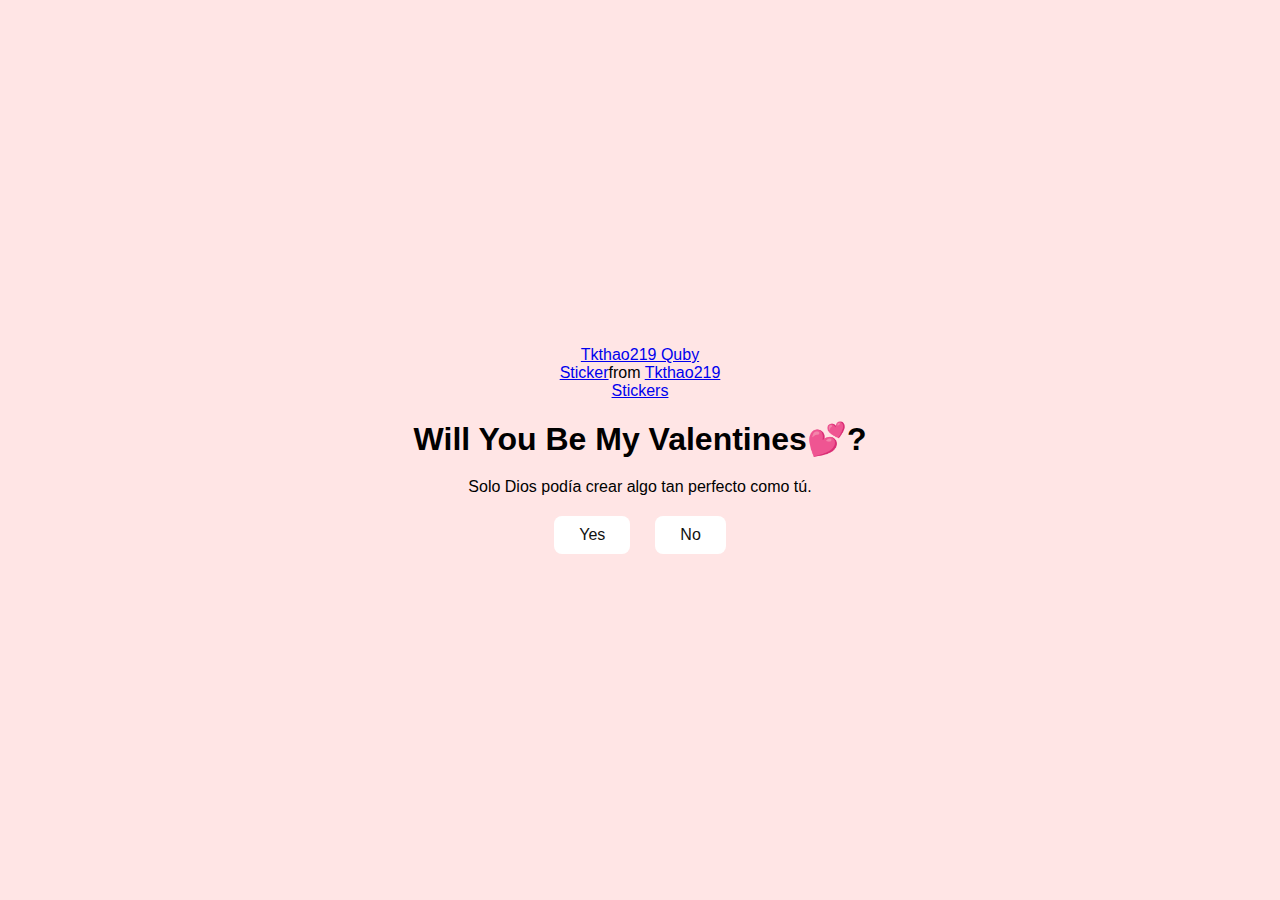
<file: index.html>
<!DOCTYPE html>
<html lang="en">
    <head>
        <meta charset="utf-8" />
        <meta name="viewport"
        content="width=device-width,
        initial-scale=1.0" />
        <title>Be My Valentine</title>

        <link rel="stylesheet" href="./style.css" />
    </head>
    <body>
        <div class="container"> 
            <div class="tenor-gif-embed" data-postid="26472893" data-share-method="host" data-aspect-ratio="1" data-width="100%"><a href="https://tenor.com/view/tkthao219-quby-sticker-gif-26472893">Tkthao219 Quby Sticker</a>from <a href="https://tenor.com/search/tkthao219-stickers">Tkthao219 Stickers</a></div> <script type="text/javascript" async src="https://tenor.com/embed.js"></script>
            <h1>Will You Be My Valentines💕?</h1>
            
            <p>Solo Dios podía crear algo tan perfecto como tú.</p>

            <div class="btn">
                <a href="yes.html">Yes</a>
                <a href="no1.html">No</a>
                </div>
            </div>
    </body>
</html>
</file>
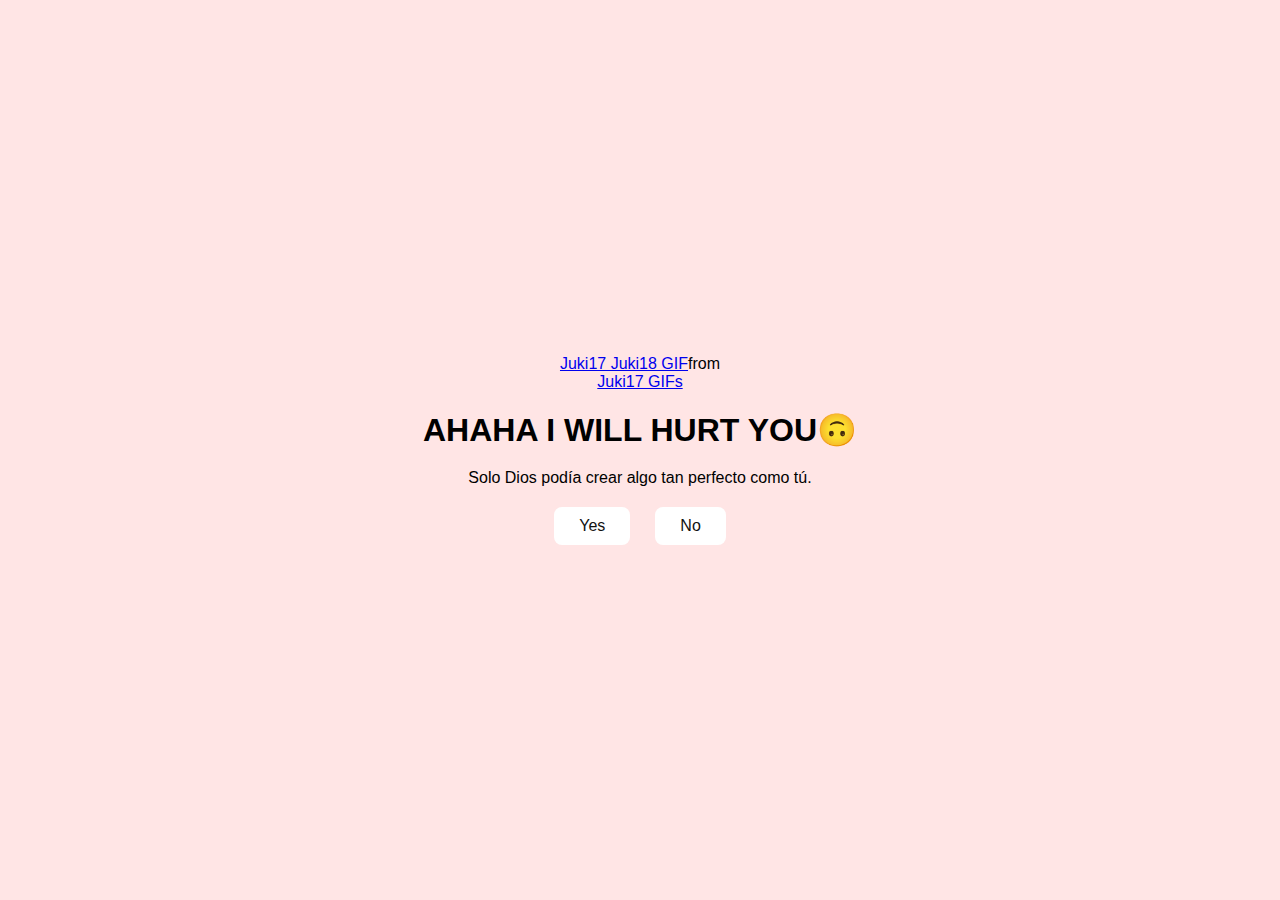
<file: no1.html>
<!DOCTYPE html>
<html lang="en">
    <head>
        <meta charset="utf-8" />
        <meta name="viewport"
        content="width=device-width,
        initial-scale=1.0" />
        <title>Be My Valentine</title>

        <link rel="stylesheet" href="./style.css" />
    </head>
    <body>
        <div class="container"> 
            <div class="tenor-gif-embed" data-postid="7159731207587951774" data-share-method="host" data-aspect-ratio="0.86747" data-width="100%"><a href="https://tenor.com/view/juki17-juki18-gif-7159731207587951774">Juki17 Juki18 GIF</a>from <a href="https://tenor.com/search/juki17-gifs">Juki17 GIFs</a></div> <script type="text/javascript" async src="https://tenor.com/embed.js"></script>
            <h1>AHAHA I WILL HURT YOU🙃</h1>
            <p>Solo Dios podía crear algo tan perfecto como tú.</p>

            <div class="btn">
                <a href="yes.html">Yes</a>
                <a href="no2.html">No</a>
                </div>
            </div>
    </body>
</html>
</file>
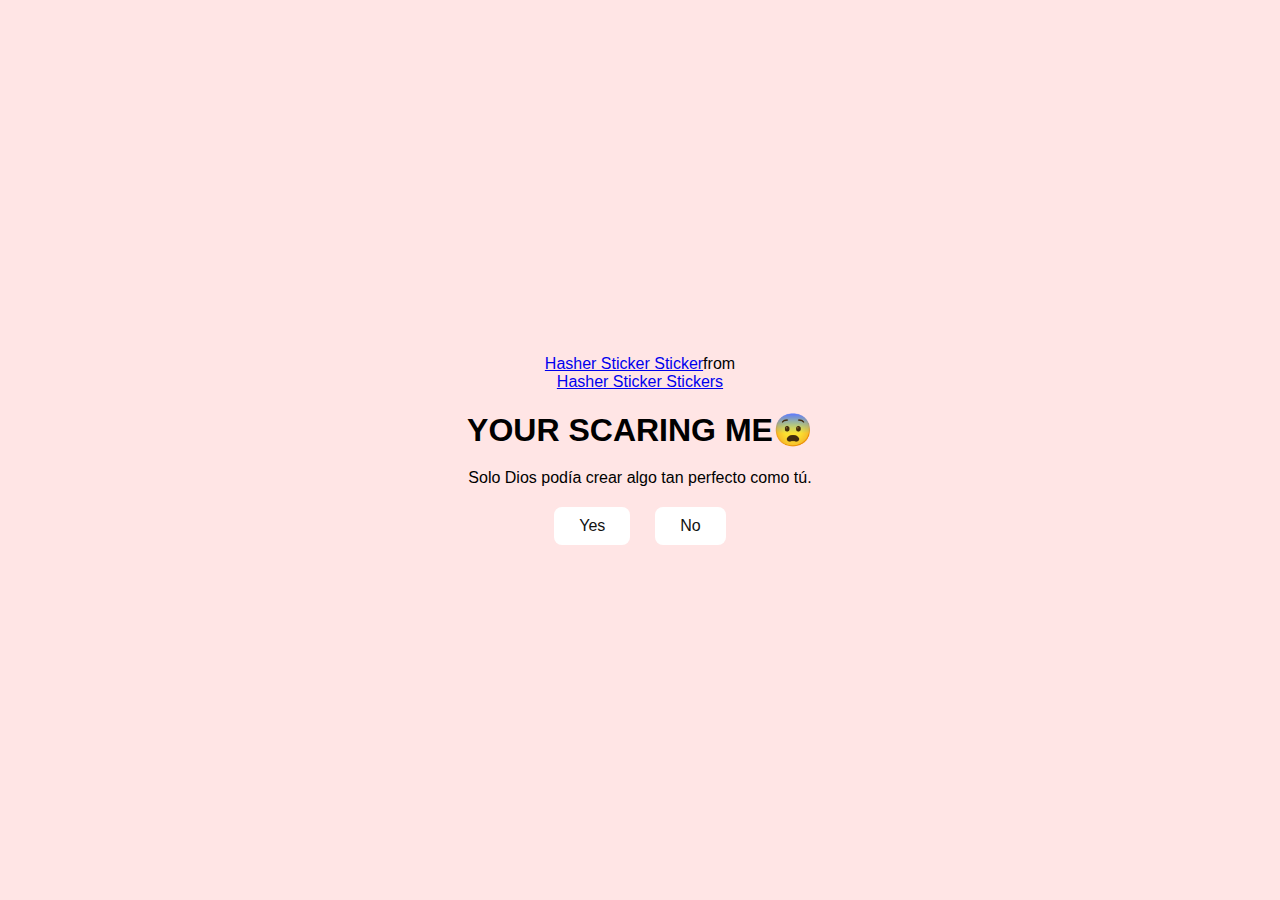
<file: no2.html>
<!DOCTYPE html>
<html lang="en">
    <head>
        <meta charset="utf-8" />
        <meta name="viewport"
        content="width=device-width,
        initial-scale=1.0" />
        <title>Be My Valentine</title>

        <link rel="stylesheet" href="./style.css" />
    </head>
    <body>
        <div class="container"> 
            <div class="tenor-gif-embed" data-postid="24531571" data-share-method="host" data-aspect-ratio="0.990625" data-width="100%"><a href="https://tenor.com/view/hasher-sticker-gif-24531571">Hasher Sticker Sticker</a>from <a href="https://tenor.com/search/hasher+sticker-stickers">Hasher Sticker Stickers</a></div> <script type="text/javascript" async src="https://tenor.com/embed.js"></script>
            <h1>YOUR SCARING ME😨</h1>
            <p>Solo Dios podía crear algo tan perfecto como tú.</p>

            <div class="btn">
                <a href="yes.html">Yes</a>
                <a href="no3.html">No</a>
                </div>
            </div>
    </body>
</html>
</file>
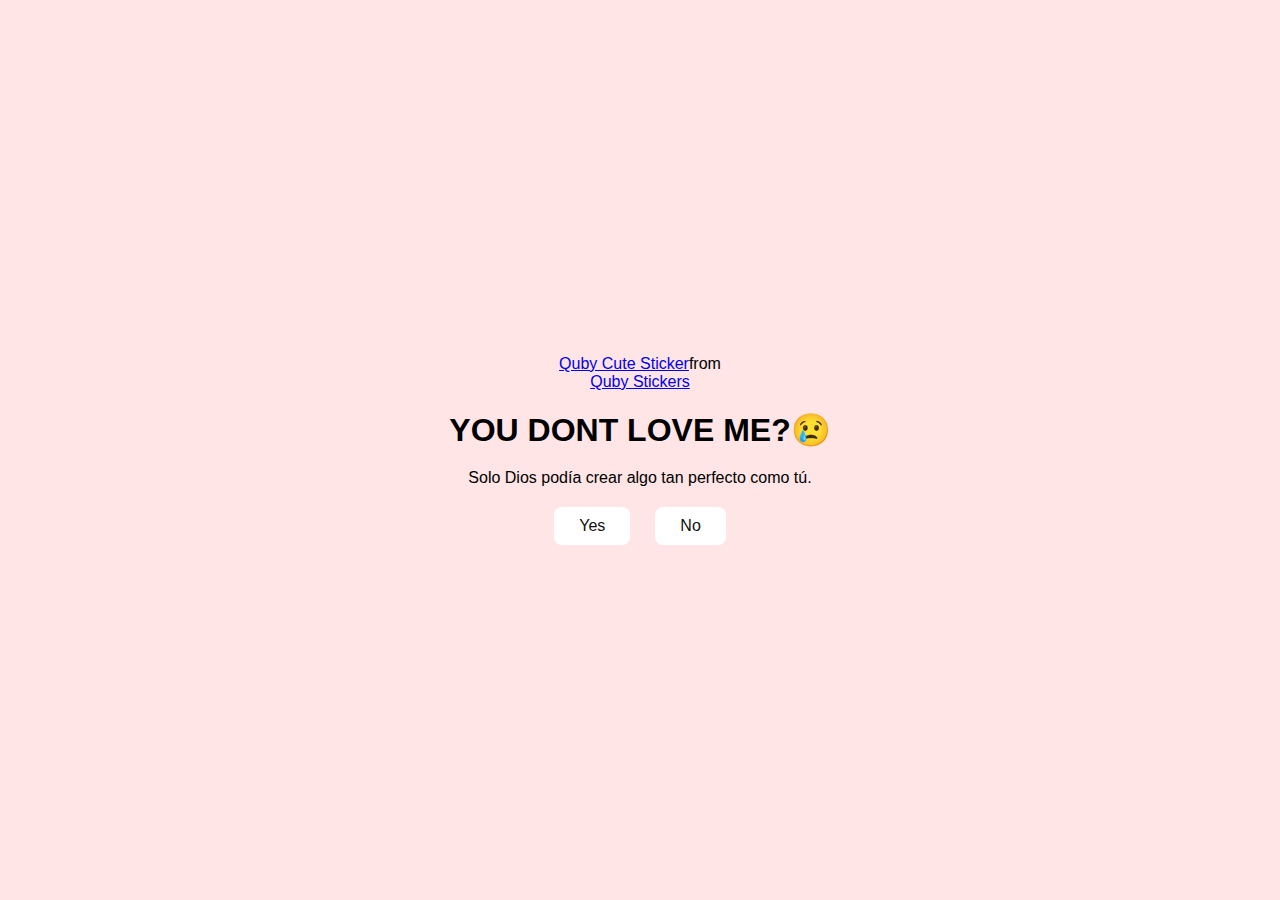
<file: no3.html>
<!DOCTYPE html>
<html lang="en">
    <head>
        <meta charset="utf-8" />
        <meta name="viewport"
        content="width=device-width,
        initial-scale=1.0" />
        <title>Be My Valentine</title>

        <link rel="stylesheet" href="./style.css" />
    </head>
    <body>
        <div class="container"> 
            <div class="tenor-gif-embed" data-postid="17031604" data-share-method="host" data-aspect-ratio="0.965625" data-width="100%"><a href="https://tenor.com/view/quby-cute-adorable-tears-cry-gif-17031604">Quby Cute Sticker</a>from <a href="https://tenor.com/search/quby-stickers">Quby Stickers</a></div> <script type="text/javascript" async src="https://tenor.com/embed.js"></script>
            <h1>YOU DONT LOVE ME?😢</h1>
            <p>Solo Dios podía crear algo tan perfecto como tú.</p>

            <div class="btn">
              <a href="yes.html">Yes</a>
              <a href="#" id="move-random">No</a>
            </div>
          </div>
      
          <script src="./script.js"></script>
        </body>
      </html>
</file>
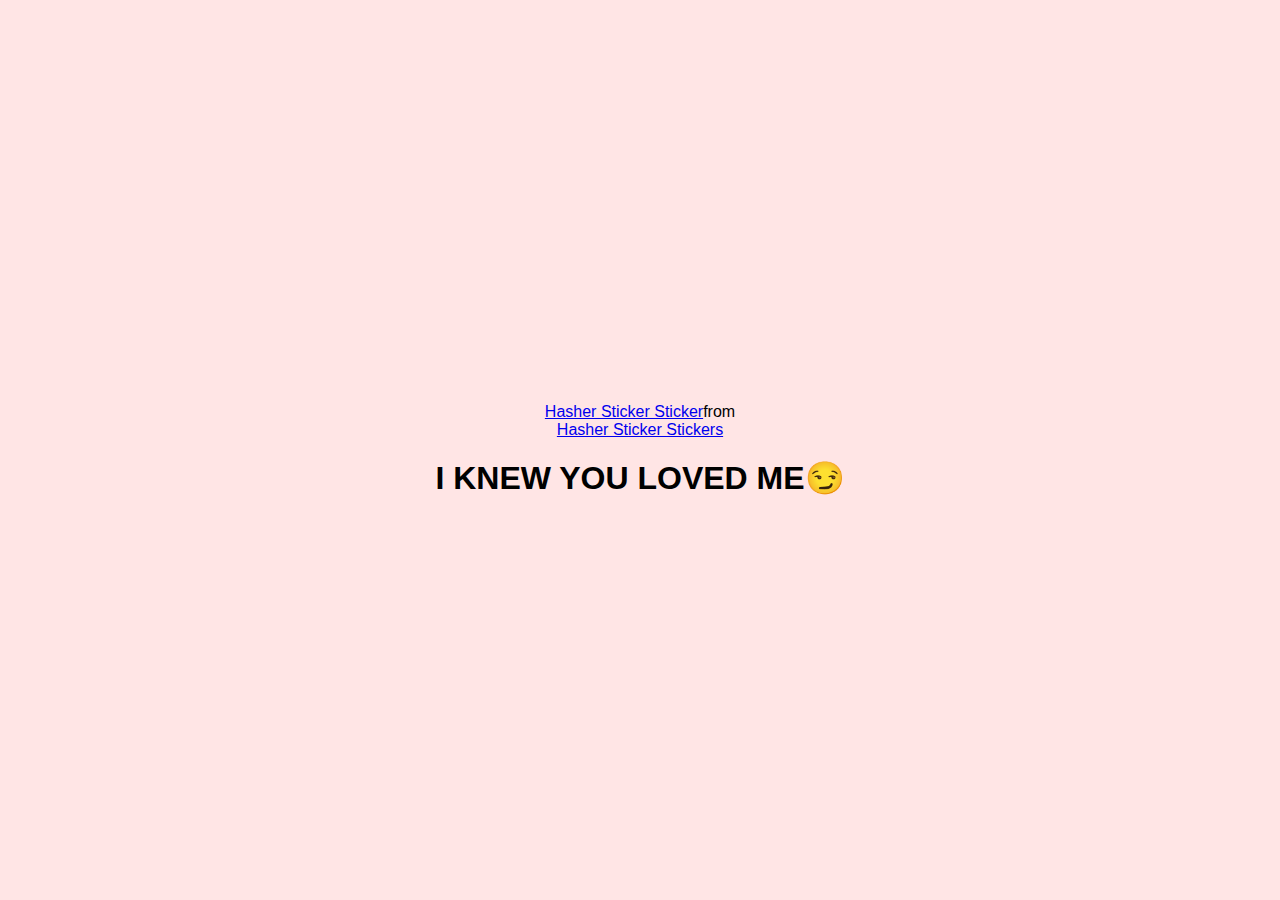
<file: yes.html>
<!DOCTYPE html>
<html lang="en">
    <head>
        <meta charset="utf-8" />
        <meta name="viewport"
        content="width=device-width,
        initial-scale=1.0" />
        <title>Be My Valentine</title>

        <link rel="stylesheet" href="./style.css" />
    </head>
    <body>
        <div class="container"> 
            <div class="tenor-gif-embed" data-postid="24531839" data-share-method="host" data-aspect-ratio="1.00946" data-width="100%"><a href="https://tenor.com/view/hasher-sticker-gif-24531839">Hasher Sticker Sticker</a>from <a href="https://tenor.com/search/hasher+sticker-stickers">Hasher Sticker Stickers</a></div> <script type="text/javascript" async src="https://tenor.com/embed.js"></script>
            <h1>I KNEW YOU LOVED ME😏</h1>
            </div>
    </body>
</html>
</file>
<file: style.css>
* {
    margin: 0;
    padding: 0;
    box-sizing: border-box;
    font-family: sans-serif;
}

body {
    width: 100%; 
    min-height: 100vh;
    display: flex;
    justify-content: center;
    align-items: center;
    background-color: #ffe5e5;
}

.container {
    display: flex;
    flex-direction: column;
    text-align: center;
    align-items: center;
    gap: 20px;
    max-width: 500px;
    margin: 20px;
}

.container .tenor-gif-embed {
    max-width: 200px;
}


.container .btn {
    display: flex;
    gap: 25px;
}

.btn a {
    text-decoration: none;
    color: #111;
    background: #fff;
    padding: 10px 25px;
    border-radius: 8px;
    box-shadow: 0.5rem 1rem 3rem hs1(0, 0%, 0.3);
}
</file>
